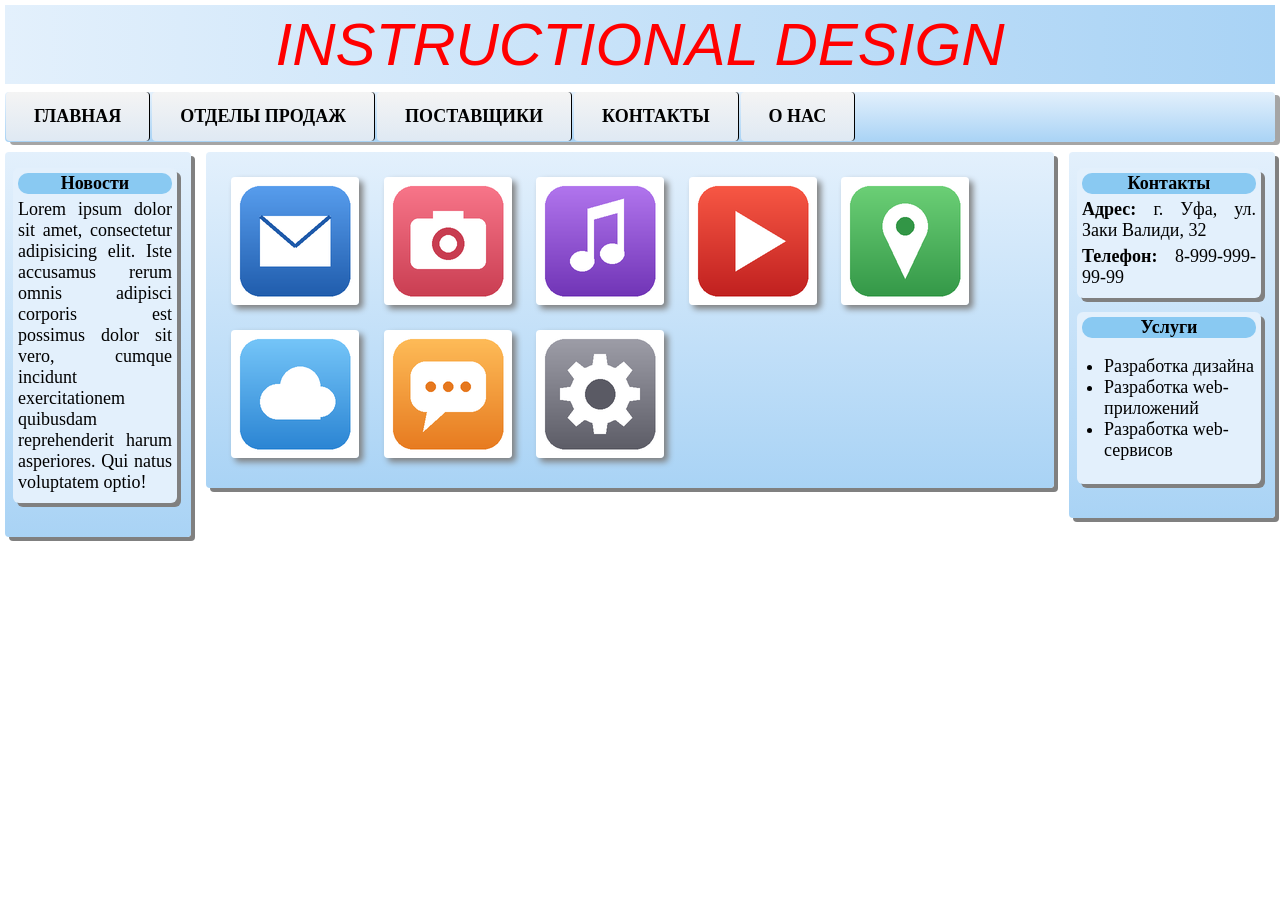
<file: index.html>
<!DOCTYPE html>
<html lang="ru">
<head>
    <meta charset="UTF-8">
    <meta name="viewport" content="width=device-width, initial-scale=1.0">
    <title>Instructional Design</title>
    <link rel="stylesheet" href="css/style.css">
</head>
<body>
    <div class="header">INSTRUCTIONAL DESIGN</div>

    <div class="nav">
        <div>
            <a class="pt" href="">Главная</a>
            <div class="drop">
                <a class="drop_item" href="">Главная страница</a>
                <a class="drop_item" href="">Контакты</a>
                <a class="drop_item" href="">О нас</a>
            </div>
        </div>
        <a class="pt" href="">Отделы продаж</a>
        <div>
            <a class="pt" href="">Поставщики</a>
            <div class="drop">
                <a class="drop_item" href="">ООО "Дизайн"</a>
                <a class="drop_item" href="">ООО "Арт"</a>
                <a class="drop_item" href="">ООО "Фотостиль"</a>
            </div>
        </div>
        <a class="pt" href="">Контакты</a>
        <a class="pt" href="">О нас</a>
    </div>

    <div class="left">
        <div class="box">
            <div class="box_title">Новости</div>
            <p>Lorem ipsum dolor sit amet, consectetur adipisicing elit. Iste accusamus rerum omnis adipisci corporis est possimus dolor sit vero, cumque incidunt exercitationem quibusdam reprehenderit harum asperiores. Qui natus voluptatem optio!</p>
        </div>
    </div>

    <div class="right">
        <div class="box">
            <div class="box_title">Контакты</div>
            <p><b>Адрес:</b> г. Уфа, ул. Заки Валиди, 32</p>
            <p><b>Телефон:</b> 8-999-999-99-99</p>
        </div>
        <div class="box">
            <div class="box_title">Услуги</div>
            <ul>
                <li>Разработка дизайна</li>
                <li>Разработка web-приложений</li>
                <li>Разработка web-сервисов</li>
            </ul>
        </div>
    </div>

    <div class="center">
        <a class="base" href=""><img src="img/mail.png" alt="Почта"><span class="layer">Почта</span></a>
        <a class="base" href=""><img src="img/photo.png" alt="Фото"><span class="layer">Фото</span></a>
        <a class="base" href=""><img src="img/music.png" alt="Музыка"><span class="layer">Музыка</span></a>
        <a class="base" href=""><img src="img/video.png" alt="Видео"><span class="layer">Видео</span></a>
        <a class="base" href=""><img src="img/map.png" alt="Карта"><span class="layer">Карта</span></a>
        <a class="base" href=""><img src="img/cloud.png" alt="Облако"><span class="layer">Облако</span></a>
        <a class="base" href=""><img src="img/chat.png" alt="Чат"><span class="layer">Чат</span></a>
        <a class="base" href=""><img src="img/settings.png" alt="Настройки"><span class="layer">Настройки</span></a>
    </div>
</body>
</html>
</file>
<file: css/style.css>
body {
    margin: 5px;
    font-family: 'Times New Roman', serif;
    font-size: 18px;
}

.header {
    background: linear-gradient(to right, #e3f0fc, #a9d3f5);
    color: red;
    font-family: Verdana, Arial, sans-serif;
    font-style: italic;
    font-size: 60px;
    text-align: center;
    padding: 5px 0;
    margin-bottom: 8px;
}

.nav {
    background: linear-gradient(to bottom, #e3f0fc, #a9d3f5);
    border-radius: 4px;
    height: 50px;
    box-shadow: 5px 3px rgb(165, 165, 165);
    margin-bottom: 10px;
}

.nav .pt {
    background: linear-gradient(to bottom, #f4f4f4, #dfe9f3);
    text-decoration: none;
    font-size: 18px;
    text-align: center;
    display: block;
    float: left;
    border-style: solid;
    border-width: 0 1px 0 0;
    border-radius: 4px;
    padding: 14px 28px;
    margin: 0 1px;
    color: black;
    text-transform: uppercase;
    font-weight: 700;
}

.nav .pt:hover {
    background: linear-gradient(to bottom, #cfe3f7, #7fb6e6);
}

.nav div {
    display: block;
    float: left;
    position: relative;
}

.nav div .drop {
    position: absolute;
    display: none;
    top: 100%;
    left: 0;
    z-index: 10;
    width: 100%;
}

.drop_item {
    text-decoration: none;
    display: block;
    background: linear-gradient(to bottom, #f4f4f4, #dfe9f3);
    color: black;
    text-align: center;
    border-radius: 4px;
    padding: 10px 5px;
    margin-top: 1px;
}

.drop_item:hover {
    background: linear-gradient(to bottom, #cfe3f7, #7fb6e6);
}

.nav div:hover .drop {
    display: block;
}

.left {
    float: left;
    width: 170px;
    margin-right: 15px;
}

.right {
    float: right;
    width: 190px;
    margin-left: 15px;
}

.left, .right {
    background: linear-gradient(to bottom, #e3f0fc, #a9d3f5);
    border-radius: 4px;
    box-shadow: 4px 4px gray;
    padding: 8px 8px 20px;
}

.box {
    background-color: #e3f0fc;
    border-radius: 6px;
    box-shadow: 4px 4px gray;
    padding: 5px;
    margin: 8px 6px 14px 0;
}

.box_title {
    background-color: #89c9f2;
    border-radius: 10px;
    font-weight: bold;
    text-align: center;
}

.box p {
    margin: 5px 0;
    text-align: justify;
}

.box ul {
    padding-left: 22px;
}

.center {
    overflow: hidden;
    padding: 15px;
    background: linear-gradient(to bottom, #e3f0fc, #a9d3f5);
    border-radius: 4px;
    box-shadow: 4px 4px gray;
}

.base {
    display: inline-block;
    position: relative;
    overflow: hidden;
    width: 120px;
    height: 120px;
    margin: 10px;
    border: 4px solid white;
    border-radius: 4px;
    box-shadow: 4px 4px 6px gray;
}

.base img {
    display: block;
}

.layer {
    position: absolute;
    bottom: 0;
    left: -100%;
    width: 100%;
    padding: 5px 0;
    text-align: center;
    color: white;
    background-color: rgba(10, 40, 90, 0.6);
    transition: left .3s;
}

.base:hover .layer {
    left: 0;
}
</file>
